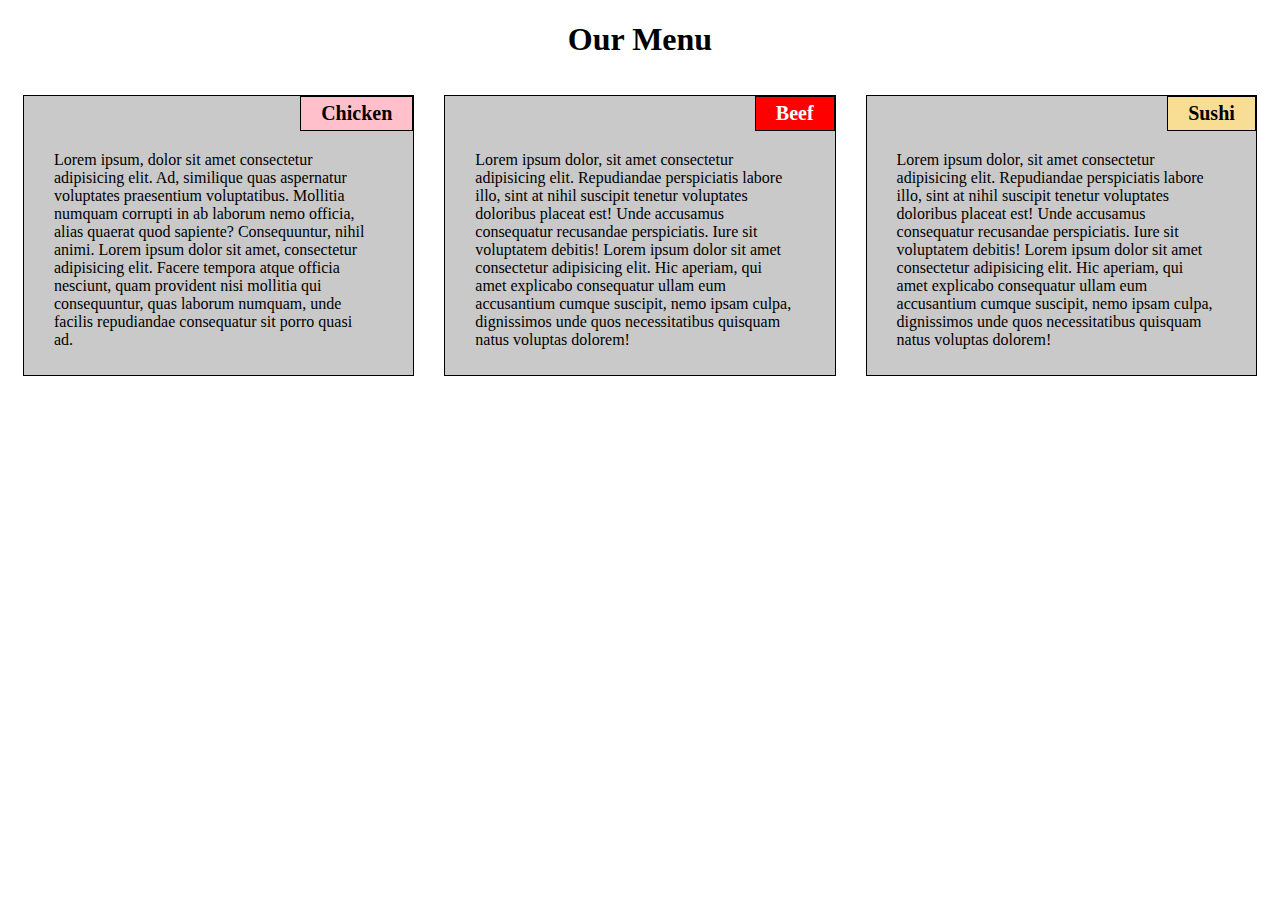
<file: module-2/index.html>
<!DOCTYPE html>
<html lang="en">
<head>
    <meta charset="UTF-8">
    <meta http-equiv="X-UA-Compatible" content="IE=edge">
    <meta name="viewport" content="width=device-width, initial-scale=1.0">
    <title>Assignment Solution for Module - 2</title>
    <link rel="stylesheet" type="text/css" href="css/style.css">
</head>
<body>
    <h1>Our Menu</h1>
    
    <div class="col-lg-4 col-md-6 col-sm-12">
        <section>
            <h2 class="heading-1">Chicken</h2>
            <p>
                Lorem ipsum, dolor sit amet consectetur adipisicing elit. Ad, similique quas aspernatur voluptates praesentium voluptatibus. Mollitia numquam corrupti in ab laborum nemo officia, alias quaerat quod sapiente? Consequuntur, nihil animi. Lorem ipsum dolor sit amet, consectetur adipisicing elit. Facere tempora atque officia nesciunt, quam provident nisi mollitia qui consequuntur, quas laborum numquam, unde facilis repudiandae consequatur sit porro quasi ad.
            </p>
        </section>
    </div>
    
    <div class="col-lg-4 col-md-6 col-sm-12">
        <section>
            <h2 class="heading-2">Beef</h2>
            <p>
                Lorem ipsum dolor, sit amet consectetur adipisicing elit. Repudiandae perspiciatis labore illo, sint at nihil suscipit tenetur voluptates doloribus placeat est! Unde accusamus consequatur recusandae perspiciatis. Iure sit voluptatem debitis! Lorem ipsum dolor sit amet consectetur adipisicing elit. Hic aperiam, qui amet explicabo consequatur ullam eum accusantium cumque suscipit, nemo ipsam culpa, dignissimos unde quos necessitatibus quisquam natus voluptas dolorem!
            </p>
        </section>
    </div>
    
    <div class="col-lg-4 col-md-12 col-sm-12">
        <section>
            <h2 class="heading-3">Sushi</h2>
            <p>
                Lorem ipsum dolor, sit amet consectetur adipisicing elit. Repudiandae perspiciatis labore illo, sint at nihil suscipit
                tenetur voluptates doloribus placeat est! Unde accusamus consequatur recusandae perspiciatis. Iure sit voluptatem
                debitis! Lorem ipsum dolor sit amet consectetur adipisicing elit. Hic aperiam, qui amet explicabo consequatur ullam eum
                accusantium cumque suscipit, nemo ipsam culpa, dignissimos unde quos necessitatibus quisquam natus voluptas dolorem!
            </p>
        </section>
    </div>
</body>
</html>
</file>
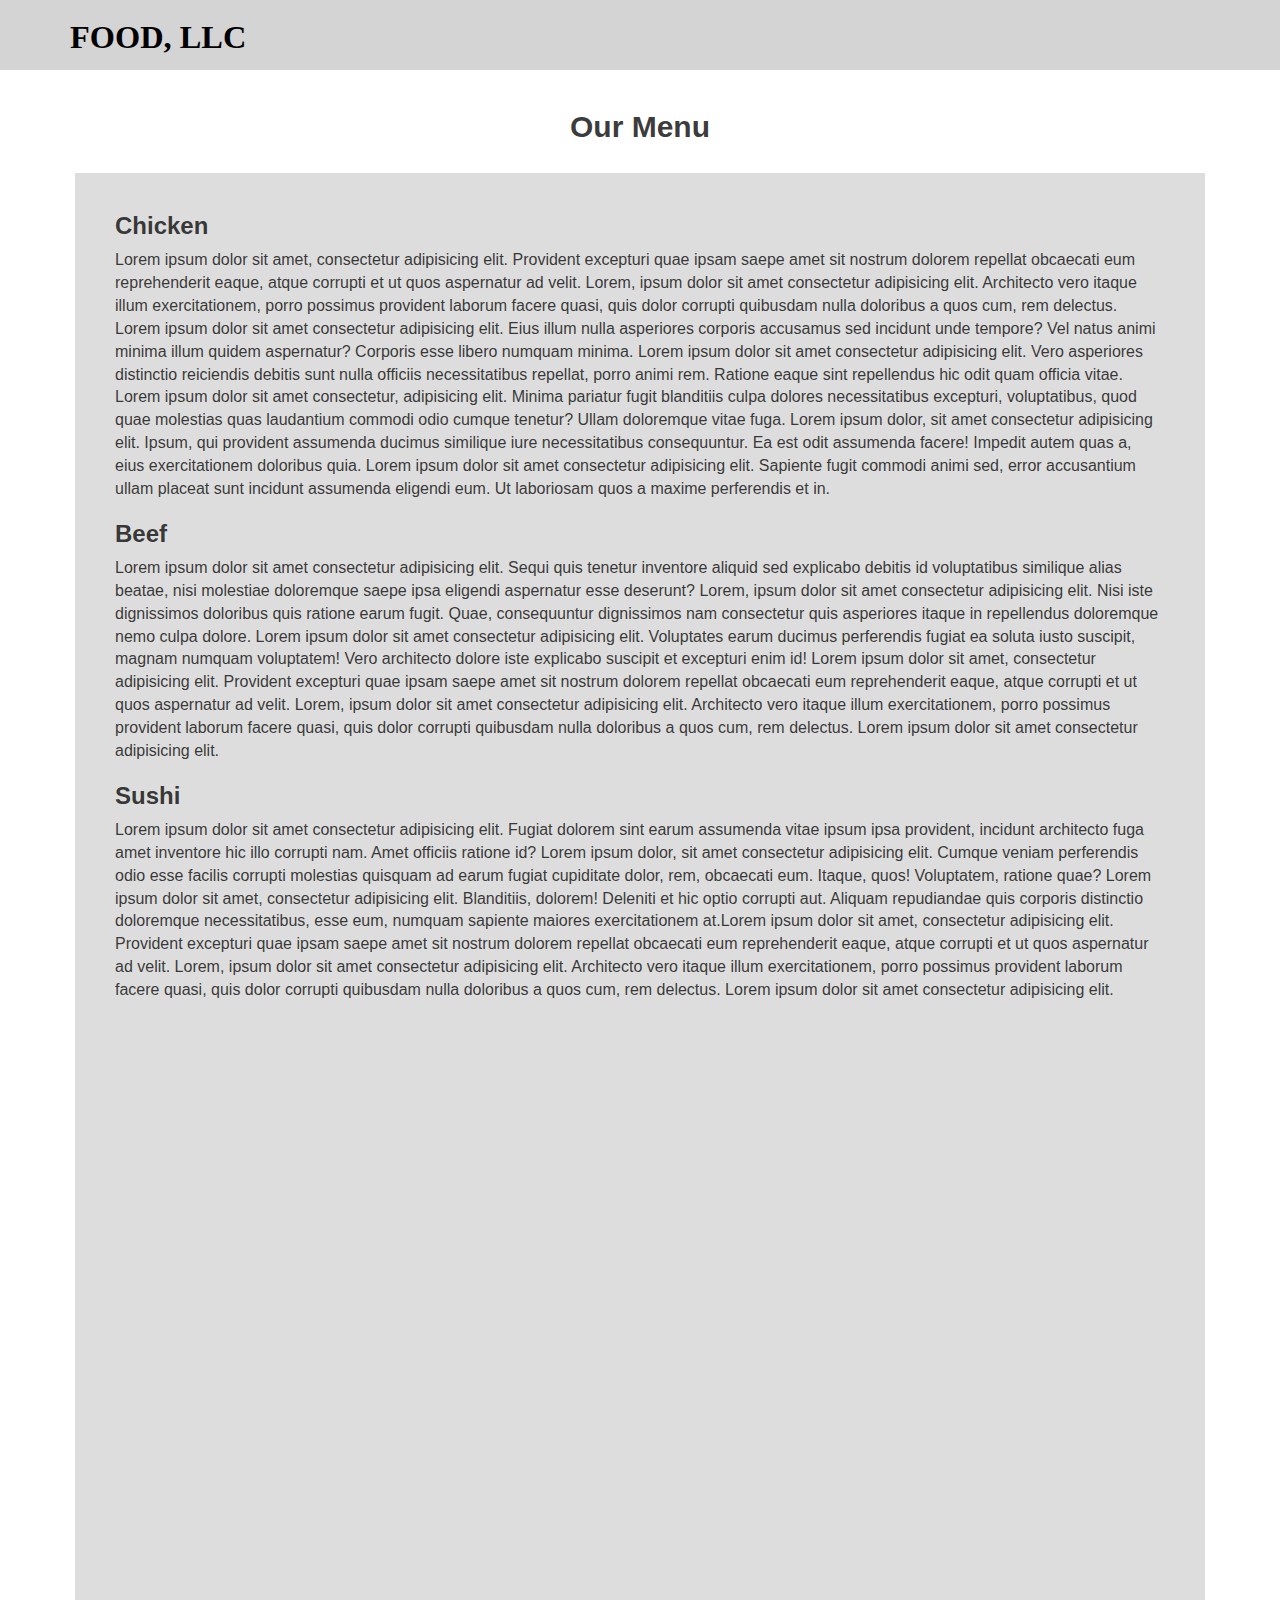
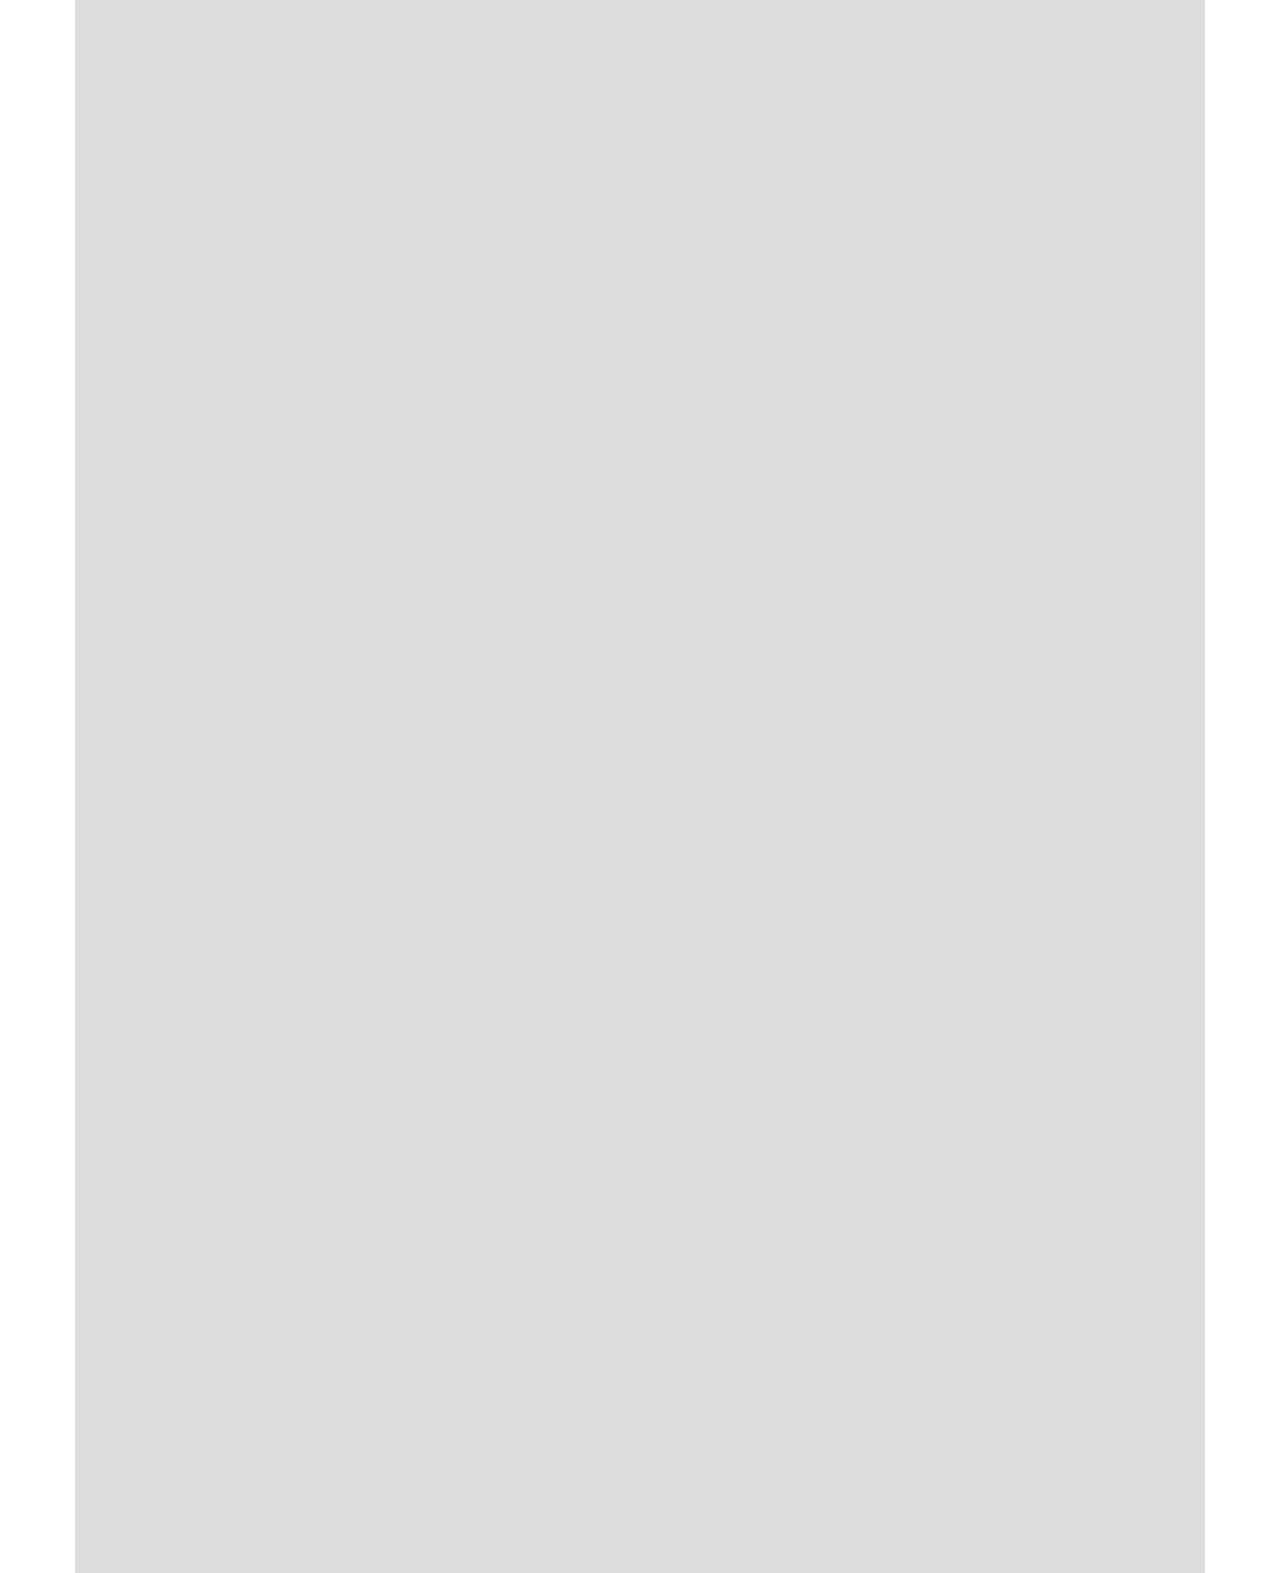
<file: module-3/index.html>
<!doctype html>
<html lang="en">

<head>
	<meta charset="utf-8">
	<meta http-equiv="X-UA-Compatible" content="IE=edge">
	<meta name="viewport" content="width=device-width, initial-scale=1">
	<title>Module 3 Solution</title>
	<link rel="stylesheet" href="css/bootstrap.min.css">
	<link rel="stylesheet" href="css/styles.css">
</head>

<body>
	<header>
		<nav id="header-nav" class="navbar navbar-default">
			<div class="container">
				<div class="navbar-header">
					<div class="navbar-brand">
						<a href="index.html">
							<h1>Food, LLC</h1>
						</a>
					</div>

					<button type="button" class="navbar-toggle collapsed" data-toggle="collapse" data-target="#collapsable-nav"
					 aria-expanded="false">
						<span class="sr-only">Toggle navigation</span>
						<span class="icon-bar"></span>
						<span class="icon-bar"></span>
						<span class="icon-bar"></span>
					</button>
				</div>

				<div id="collapsable-nav" class="collapse navbar-collapse">
					<ul id="nav-list" class="nav navbar-nav visible-xs">
						<li><a href="#chicken" class="text-center">Chicken</a></li>
						<li><a href="#beef" class="text-center">Beef</a></li>
						<li><a href="#sushi" class="text-center">Sushi</a></li>
					</ul>
				</div><!-- .collapse .navbar-collapse -->
			</div><!-- .container -->
		</nav><!-- #header-nav -->
	</header>

	<div id="main-content" class="container">
		<h2 id="page-title" class="text-center">Our Menu</h2>
		<section class="row">
			<div id="main-text" class="col-xs-12">
				<div class="text-background">
					<h3 id="chicken">Chicken</h3>
					<p>Lorem ipsum dolor sit amet, consectetur adipisicing elit. Provident excepturi quae ipsam saepe amet sit nostrum dolorem repellat obcaecati eum reprehenderit eaque, atque corrupti et ut quos aspernatur ad velit. Lorem, ipsum dolor sit amet consectetur adipisicing elit. Architecto vero itaque illum exercitationem, porro possimus provident laborum facere quasi, quis dolor corrupti quibusdam nulla doloribus a quos cum, rem delectus. Lorem ipsum dolor sit amet consectetur adipisicing elit. Eius illum nulla asperiores corporis accusamus sed incidunt unde tempore? Vel natus animi minima illum quidem aspernatur? Corporis esse libero numquam minima. Lorem ipsum dolor sit amet consectetur adipisicing elit. Vero asperiores distinctio reiciendis debitis sunt nulla officiis necessitatibus repellat, porro animi rem. Ratione eaque sint repellendus hic odit quam officia vitae. Lorem ipsum dolor sit amet consectetur, adipisicing elit. Minima pariatur fugit blanditiis culpa dolores necessitatibus excepturi, voluptatibus, quod quae molestias quas laudantium commodi odio cumque tenetur? Ullam doloremque vitae fuga. Lorem ipsum dolor, sit amet consectetur adipisicing elit. Ipsum, qui provident assumenda ducimus similique iure necessitatibus consequuntur. Ea est odit assumenda facere! Impedit autem quas a, eius exercitationem doloribus quia. Lorem ipsum dolor sit amet consectetur adipisicing elit. Sapiente fugit commodi animi sed, error accusantium ullam placeat sunt incidunt assumenda eligendi eum. Ut laboriosam quos a maxime perferendis et in.
					</p>
					<h3 id="beef">Beef</h3>
					<p>Lorem ipsum dolor sit amet consectetur adipisicing elit. Sequi quis tenetur inventore aliquid sed explicabo debitis id voluptatibus similique alias beatae, nisi molestiae doloremque saepe ipsa eligendi aspernatur esse deserunt? Lorem, ipsum dolor sit amet consectetur adipisicing elit. Nisi iste dignissimos doloribus quis ratione earum fugit. Quae, consequuntur dignissimos nam consectetur quis asperiores itaque in repellendus doloremque nemo culpa dolore. Lorem ipsum dolor sit amet consectetur adipisicing elit. Voluptates earum ducimus perferendis fugiat ea soluta iusto suscipit, magnam numquam voluptatem! Vero architecto dolore iste explicabo suscipit et excepturi enim id! Lorem ipsum dolor sit amet, consectetur adipisicing elit. Provident excepturi quae ipsam saepe amet sit nostrum dolorem
					repellat obcaecati eum reprehenderit eaque, atque corrupti et ut quos aspernatur ad velit. Lorem, ipsum dolor sit amet
					consectetur adipisicing elit. Architecto vero itaque illum exercitationem, porro possimus provident laborum facere
					quasi, quis dolor corrupti quibusdam nulla doloribus a quos cum, rem delectus. Lorem ipsum dolor sit amet consectetur
					adipisicing elit.
					</p>
					<h3 id="sushi">Sushi</h3>
					<p>Lorem ipsum dolor sit amet consectetur adipisicing elit. Fugiat dolorem sint earum assumenda vitae ipsum ipsa provident, incidunt architecto fuga amet inventore hic illo corrupti nam. Amet officiis ratione id? Lorem ipsum dolor, sit amet consectetur adipisicing elit. Cumque veniam perferendis odio esse facilis corrupti molestias quisquam ad earum fugiat cupiditate dolor, rem, obcaecati eum. Itaque, quos! Voluptatem, ratione quae? Lorem ipsum dolor sit amet, consectetur adipisicing elit. Blanditiis, dolorem! Deleniti et hic optio corrupti aut. Aliquam repudiandae quis corporis distinctio doloremque necessitatibus, esse eum, numquam sapiente maiores exercitationem at.Lorem ipsum dolor sit amet, consectetur adipisicing elit. Provident excepturi quae ipsam saepe amet sit nostrum dolorem
					repellat obcaecati eum reprehenderit eaque, atque corrupti et ut quos aspernatur ad velit. Lorem, ipsum dolor sit amet
					consectetur adipisicing elit. Architecto vero itaque illum exercitationem, porro possimus provident laborum facere
					quasi, quis dolor corrupti quibusdam nulla doloribus a quos cum, rem delectus. Lorem ipsum dolor sit amet consectetur
					adipisicing elit.
					</p>
				</div>
			</div>
		</section>
	</div>

	<script src="js/jquery-2.1.4.min.js"></script>
	<script src="js/bootstrap.min.js"></script>
</body>

</html>
</file>
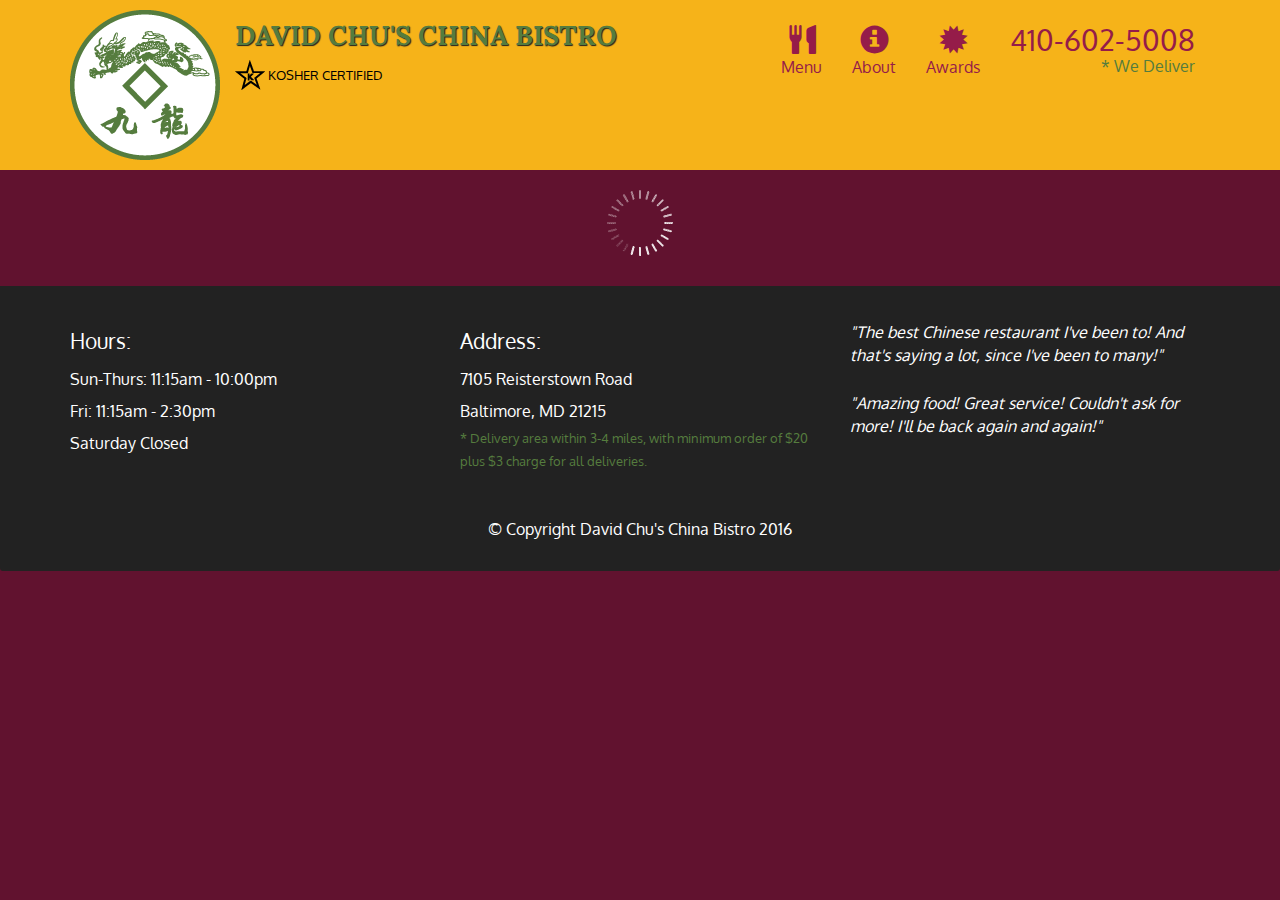
<file: module-5/index.html>
<!doctype html>
<html lang="en">
  <head>
    <meta charset="utf-8">
    <meta http-equiv="X-UA-Compatible" content="IE=edge">
    <meta name="viewport" content="width=device-width, initial-scale=1">
    <title>David Chu's China Bistro</title>
    <link rel="stylesheet" href="css/bootstrap.min.css">
    <link rel="stylesheet" href="css/styles.css">
    <link href='https://fonts.googleapis.com/css?family=Oxygen:400,300,700' rel='stylesheet' type='text/css'>
    <link href='https://fonts.googleapis.com/css?family=Lora' rel='stylesheet' type='text/css'>
  </head>
<body>
  <header>
    <nav id="header-nav" class="navbar navbar-default">
      <div class="container">
        <div class="navbar-header">
          <a href="index.html" class="pull-left visible-md visible-lg">
            <div id="logo-img" alt="Logo image"></div>
          </a>

          <div class="navbar-brand">
            <a href="index.html"><h1>David Chu's China Bistro</h1></a>
            <p>
              <img src="images/star-k-logo.png" alt="Kosher certification">
              <span>Kosher Certified</span>
            </p>
          </div>

          <button id="navbarToggle" type="button" class="navbar-toggle collapsed" data-toggle="collapse" data-target="#collapsable-nav" aria-expanded="false">
            <span class="sr-only">Toggle navigation</span>
            <span class="icon-bar"></span>
            <span class="icon-bar"></span>
            <span class="icon-bar"></span>
          </button>
        </div>
        
        <div id="collapsable-nav" class="collapse navbar-collapse">
           <ul id="nav-list" class="nav navbar-nav navbar-right">
            <li id="navHomeButton" class="visible-xs active">
              <a href="index.html">
                <span class="glyphicon glyphicon-home"></span> Home</a>
            </li>
            <li id="navMenuButton">
              <a href="#" onclick="$dc.loadMenuCategories();">
                <span class="glyphicon glyphicon-cutlery"></span><br class="hidden-xs"> Menu</a>
            </li>
            <li>
              <a href="#">
                <span class="glyphicon glyphicon-info-sign"></span><br class="hidden-xs"> About</a>
            </li>
            <li>
              <a href="#">
                <span class="glyphicon glyphicon-certificate"></span><br class="hidden-xs"> Awards</a>
            </li>
            <li id="phone" class="hidden-xs">
              <a href="tel:410-602-5008">
                <span>410-602-5008</span></a><div>* We Deliver</div>
            </li>
          </ul><!-- #nav-list -->
        </div><!-- .collapse .navbar-collapse -->
      </div><!-- .container -->
    </nav><!-- #header-nav -->
  </header>

  <div id="call-btn" class="visible-xs">
    <a class="btn" href="tel:410-602-5008">
    <span class="glyphicon glyphicon-earphone"></span>
    410-602-5008
    </a>
  </div>
  <div id="xs-deliver" class="text-center visible-xs">* We Deliver</div>

  <div id="main-content" class="container"></div>

  <footer class="panel-footer">
    <div class="container">
      <div class="row">
        <section id="hours" class="col-sm-4">
          <span>Hours:</span><br>
          Sun-Thurs: 11:15am - 10:00pm<br>
          Fri: 11:15am - 2:30pm<br>
          Saturday Closed
          <hr class="visible-xs">
        </section>
        <section id="address" class="col-sm-4">
          <span>Address:</span><br>
          7105 Reisterstown Road<br>
          Baltimore, MD 21215
          <p>* Delivery area within 3-4 miles, with minimum order of $20 plus $3 charge for all deliveries.</p>
          <hr class="visible-xs">
        </section>
        <section id="testimonials" class="col-sm-4">
          <p>"The best Chinese restaurant I've been to! And that's saying a lot, since I've been to many!"</p>
          <p>"Amazing food! Great service! Couldn't ask for more! I'll be back again and again!"</p>
        </section>
      </div>
      <div class="text-center">&copy; Copyright David Chu's China Bistro 2016</div>
    </div>
  </footer>

  <!-- jQuery (Bootstrap JS plugins depend on it) -->
  <script src="js/jquery-2.1.4.min.js"></script>
  <script src="js/bootstrap.min.js"></script>
  <script src="js/ajax-utils.js"></script>
  <script src="js/script.js"></script>
</body>
</html>
</file>
<file: module-2/css/style.css>
* {
  box-sizing: border-box;
}

h1 {
  text-align: center;
}

section {
  border: 1px solid black;
  background-color: rgb(202, 201, 201);
  overflow: auto;
}

h2 {
  float: right;
  border: 1px solid black;
  color: black;
  font-size: 125%;
  padding: 5px 20px 5px 20px;
  margin-top: 0;
  margin-bottom: 20px;
}

p {
  clear: right;
  width: 90%;
  padding-left: 30px;
  padding-bottom: 10px;
}

.heading-1 {
  background-color: pink;
}

.heading-2 {
  background-color: red;
  color: white;
}

.heading-3 {
  background-color: rgb(248, 222, 148);
}

@media (min-width: 992px) {
  .col-lg-1,
  .col-lg-2,
  .col-lg-3,
  .col-lg-4,
  .col-lg-5,
  .col-lg-6,
  .col-lg-7,
  .col-lg-8,
  .col-lg-9,
  .col-lg-10,
  .col-lg-11,
  .col-lg-12 {
    float: left;
    padding: 15px;
  }
  .col-lg-1 {
    width: 8.33%;
  }
  .col-lg-2 {
    width: 16.66%;
  }
  .col-lg-3 {
    width: 25%;
  }
  .col-lg-4 {
    width: 33.33%;
  }
  .col-lg-5 {
    width: 41.66%;
  }
  .col-lg-6 {
    width: 50%;
  }
  .col-lg-7 {
    width: 58.33%;
  }
  .col-lg-8 {
    width: 66.66%;
  }
  .col-lg-9 {
    width: 75%;
  }
  .col-lg-10 {
    width: 83.33%;
  }
  .col-lg-11 {
    width: 91.66%;
  }
  .col-lg-12 {
    width: 100%;
  }
}

@media (min-width: 768px) and (max-width: 991px) {
  .col-md-1,
  .col-md-2,
  .col-md-3,
  .col-md-4,
  .col-md-5,
  .col-md-6,
  .col-md-7,
  .col-md-8,
  .col-md-9,
  .col-md-10,
  .col-md-11,
  .col-md-12 {
    float: left;
    padding: 15px;
  }
  .col-md-1 {
    width: 8.33%;
  }
  .col-md-2 {
    width: 16.66%;
  }
  .col-md-3 {
    width: 25%;
  }
  .col-md-4 {
    width: 33.33%;
  }
  .col-md-5 {
    width: 41.66%;
  }
  .col-md-6 {
    width: 50%;
  }
  .col-md-7 {
    width: 58.33%;
  }
  .col-md-8 {
    width: 66.66%;
  }
  .col-md-9 {
    width: 75%;
  }
  .col-md-10 {
    width: 83.33%;
  }
  .col-md-11 {
    width: 91.66%;
  }
  .col-md-12 {
    width: 100%;
  }
}

@media (max-width: 767px) {
  .col-sm-1,
  .col-sm-2,
  .col-sm-3,
  .col-sm-4,
  .col-sm-5,
  .col-sm-6,
  .col-sm-7,
  .col-sm-8,
  .col-sm-9,
  .col-sm-10,
  .col-sm-11,
  .col-sm-12 {
    float: left;
    padding: 15px;
  }
  .col-sm-1 {
    width: 8.33%;
  }
  .col-sm-2 {
    width: 16.66%;
  }
  .col-sm-3 {
    width: 25%;
  }
  .col-sm-4 {
    width: 33.33%;
  }
  .col-sm-5 {
    width: 41.66%;
  }
  .col-sm-6 {
    width: 50%;
  }
  .col-sm-7 {
    width: 58.33%;
  }
  .col-sm-8 {
    width: 66.66%;
  }
  .col-sm-9 {
    width: 75%;
  }
  .col-sm-10 {
    width: 83.33%;
  }
  .col-sm-11 {
    width: 91.66%;
  }
  .col-sm-12 {
    width: 100%;
  }
}
</file>
<file: module-3/css/styles.css>
body {
  font-size: 16px;
  color: rgba(34, 33, 33, 0.884);
  background-color: white;
  font-family: "Segoe UI", Tahoma, Geneva, Verdana, sans-serif;
}

#header-nav {
  background-color: #d4d4d4;
  border-radius: 0;
  border: 0;
  min-height: 70px;
}

.navbar-brand h1 {
  font-family: "Lora", serif;

  font-size: 1.8em;
  text-transform: uppercase;
  font-weight: bold;
  margin-top: 10px;
  margin-bottom: 20px;
  line-height: 0.75;
}
.navbar-brand a {
  color: black;
}
.navbar-brand a:hover,
.navbar-brand a:focus {
  text-decoration: none;
}

#nav-list a {
  color: black;
  font-weight: bold;
}

#nav-list a:hover {
  background: #d4d4d4;
}

.navbar-header button.navbar-toggle,
.navbar-header .icon-bar {
  border: 1px solid black;
}

.navbar-header button.navbar-toggle {
  clear: both;
  margin-top: -30px;
}

#page-title {
  font-weight: bold;
  margin-bottom: 30px;
}

#main-text {
  padding-left: 20px;
  padding-right: 20px;
}

.text-background {
  height: 3000px;
  padding: 20px 40px 20px 40px;
  background-color: #dddddd;
  overflow: hidden;
}

h3 {
  font-weight: bold;
}
</file>
<file: module-5/css/styles.css>
body {
  font-size: 16px;
  color: #fff;
  background-color: #61122f;
  font-family: 'Oxygen', sans-serif;
}

/** HEADER **/
#header-nav {
  background-color: #f6b319;
  border-radius: 0;
  border: 0;
}

#logo-img {
  background: url('../images/restaurant-logo_large.png') no-repeat;
  width: 150px;
  height: 150px;
  margin: 10px 15px 10px 0;
}

.navbar-brand {
  padding-top: 25px;
}
.navbar-brand h1 { /* Restaurant name */
  font-family: 'Lora', serif;
  color: #557c3e;
  font-size: 1.5em;
  text-transform: uppercase;
  font-weight: bold;
  text-shadow: 1px 1px 1px #222;
  margin-top: 0;
  margin-bottom: 0;
  line-height: .75;
}
.navbar-brand a:hover, .navbar-brand a:focus {
  text-decoration: none;
}
.navbar-brand p { /* Kosher cert */
  color: #000;
  text-transform: uppercase;
  font-size: .7em;
  margin-top: 15px;
}
.navbar-brand p span { /* Star-K */
  vertical-align: middle;
}

#nav-list {
  margin-top: 10px;
}
#nav-list a {
  color: #951C49;
  text-align: center;
}
#nav-list a:hover {
  background: #E7E7E7;
}
#nav-list a span {
  font-size: 1.8em;
}

#phone {
  margin-top: 5px;
}
#phone a { /* Phone number */
  text-align: right;
  padding-bottom: 0;
}
#phone div { /* We Deliver */
  color: #557c3e;
  text-align: right;
  padding-right: 15px;
}

.navbar-header button.navbar-toggle, .navbar-header .icon-bar {
  border: 1px solid #61122f;
}
.navbar-header button.navbar-toggle {
  clear: both;
  margin-top: -30px;
}
/* END HEADER */

/* FOOTER */
.panel-footer {
  margin-top: 30px;
  padding-top: 35px;
  padding-bottom: 30px;
  background-color: #222;
  border-top: 0;
}
.panel-footer div.row {
  margin-bottom: 35px;
}
#hours, #address {
  line-height: 2;
}
#hours > span, #address > span {
  font-size: 1.3em;
}
#address p {
  color: #557c3e;
  font-size: .8em;
  line-height: 1.8;
}
#testimonials {
  font-style: italic;
}
#testimonials p:nth-child(2) {
  margin-top: 25px;
}
/* END FOOTER */



/* HOME PAGE */
.container .jumbotron {
  box-shadow: 0 0 50px #3F0C1F;
  border: 2px solid #3F0C1F;
}

#menu-tile, #specials-tile, #map-tile {
  height: 250px;
  width: 100%;
  margin-bottom: 15px;
  position: relative;
  border: 2px solid #3F0C1F;
  overflow: hidden;
}
#menu-tile:hover, #specials-tile:hover, #map-tile:hover {
  box-shadow: 0 1px 5px 1px #cccccc;
}
#menu-tile {
  background: url('../images/menu-tile.jpg') no-repeat;
  background-position: center;
}
#specials-tile {
  background: url('../images/specials-tile.jpg') no-repeat;
  background-position: center;
}
#menu-tile span, #specials-tile span, #map-tile span {
  position: absolute;
  bottom: 0;
  right: 0;
  width: 100%;
  text-align: center;
  font-size: 1.6em;
  text-transform: uppercase;
  background-color: #000;
  color: #fff;
  opacity: .8;
}
/* END HOME PAGE */

/* MENU CATEGORIES PAGE */
.category-tile { 
  position: relative;
  border: 2px solid #3F0C1F;
  overflow: hidden;
  width: 200px;
  height: 200px;
  margin: 0 auto 15px;
}
.category-tile span {
  position: absolute;
  bottom: 0;
  right: 0;
  width: 100%;
  text-align: center;
  font-size: 1.2em;
  text-transform: uppercase;
  background-color: #000;
  color: #fff;
  opacity: .8;
}
.category-tile:hover {
  box-shadow: 0 1px 5px 1px #cccccc;
}

#menu-categories-title + div {
  margin-bottom: 50px;
}
/* END MENU CATEGORIES PAGE */

/* SINGLE CATEGORY PAGE */
.menu-item-tile {
  margin-bottom: 25px;
}
.menu-item-tile hr {
  width: 80%;
}
.menu-item-tile .menu-item-price {
  font-size: 1.1em;
  text-align: right;
  margin-top: -15px;
  margin-right: -15px;
}
.menu-item-tile .menu-item-price span {
  font-size: .6em;
}
.menu-item-photo {
  position: relative;
  border: 2px solid #3F0C1F; 
  overflow: hidden;
  padding: 0;
  margin-right: -15px;
  margin-left: auto;
  margin-bottom: 20px;
  max-width: 250px;
}
.menu-item-photo div {
  position: absolute;
  bottom: 0;
  right: 0;
  width: 80px;
  background-color: #557c3e;
  text-align: center;
}
.menu-item-description {
  padding-right: 30px;
}
h3.menu-item-title {
  margin: 0 0 10px;
}
.menu-item-details {
  font-size: .9em;
  font-style: italic;
}
/* END SINGLE CATEGORY PAGE */


/********** Large devices only **********/
@media (min-width: 1200px) {
  .container .jumbotron {
    background: url('../images/jumbotron_1200.jpg') no-repeat;
    height: 675px;
  }
}

/********** Medium devices only **********/
@media (min-width: 992px) and (max-width: 1199px) {
  /* Header */
  #logo-img {
    background: url('../images/restaurant-logo_medium.png') no-repeat;
    width: 100px;
    height: 100px;
    margin: 5px 5px 5px 0;
  }
  /* End Header */

  /* Home Page */
  .container .jumbotron {
    background: url('../images/jumbotron_992.jpg') no-repeat;
    height: 558px;
  }
  /* End Home Page */
}

/********** Small devices only **********/
@media (min-width: 768px) and (max-width: 991px) {
  /* Home Page */
  .container .jumbotron {
    background: url('../images/jumbotron_768.jpg') no-repeat;
    height: 432px;
  }
  /* End Home Page */
}

/********** Extra small devices only **********/
@media (max-width: 767px) {
  /* Header */
  .navbar-brand {
    padding-top: 10px;
    height: 80px;
  }
  .navbar-brand h1 { /* Restaurant name */
    padding-top: 10px;
    font-size: 5vw; /* 1vw = 1% of viewport width */
  }
  .navbar-brand p { /* Kosher cert */
    font-size: .6em;
    margin-top: 12px;
  }
  .navbar-brand p img { /* Star-K */
    height: 20px;
  }

  #collapsable-nav a { /* Collapsed nav menu text */
    font-size: 1.2em;
  }
  #collapsable-nav a span { /* Collapsed nav menu glyph */
    font-size: 1em;
    margin-right: 5px;
  }

  #call-btn > a {
    font-size: 1.5em;
    display: block;
    margin: 0 20px;
    padding: 10px;
    border: 2px solid #fff;
    background-color: #f6b319;
    color: #951c49;
  }
  #xs-deliver {
    margin-top: 5px;
    font-size: .7em;
    letter-spacing: .1em;
    text-transform: uppercase;
  }
  /* End Header */

  /* Footer */
  .panel-footer section {
    margin-bottom: 30px;
    text-align: center;
  }
  .panel-footer section:nth-child(3) {
    margin-bottom: 0; /* margin already exists on the whole row */
  }
  .panel-footer section hr {
    width: 50%;
  }
  /* End Footer */

  /* Home Page */
  .container .jumbotron {
    margin-top: 30px;
    padding: 0;
  }
  #menu-tile, #specials-tile {
    width: 360px;
    margin: 0 auto 15px;
  }

  .menu-item-photo {
    margin-right: auto;
  }
  .menu-item-tile .menu-item-price {
    text-align: center;
  }
  .menu-item-description {
    text-align: center;;
  }
}


/********** Super extra small devices Only :-) (e.g., iPhone 4) **********/
@media (max-width: 479px) {
  /* Header */
  .navbar-brand h1 { /* Restaurant name */
    padding-top: 5px;
    font-size: 6vw;
  }
  /* End Header */
  
  /* Home page */
  #menu-tile, #specials-tile {
    width: 280px;
    margin: 0 auto 15px;
  }

  .col-xxs-12 {
    position: relative;
    min-height: 1px;
    padding-right: 15px;
    padding-left: 15px;
    float: left;
    width: 100%;
  }
}
</file>
